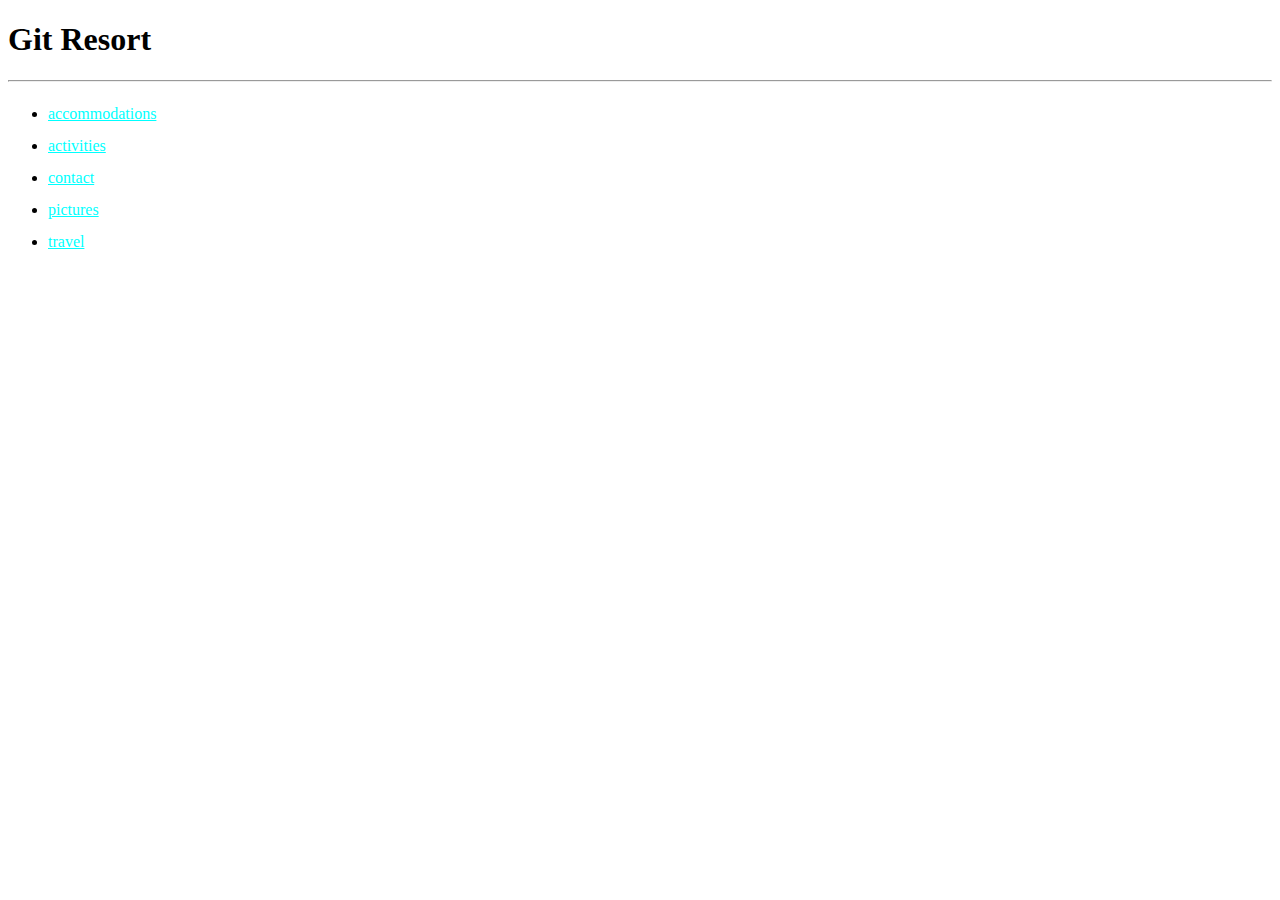
<file: index.html>
<!DOCTYPE html>
<html lang="en">
  <head>
    <meta charset="UTF-8">
    <meta http-equiv="X-UA-Compatible" content="IE=edge">
    <meta name="viewport" content="width=device-width, initial-scale=1.0">
    <link rel="stylesheet" href="/css/styles.css" type="text/css">
    <title>Resort Home</title>
  </head>
  <body>
    <h1>Git Resort</h1>
    <hr>
    <div class="links">
      <ul>
        <li><a href="pages/accommodations.html">accommodations</a></li>
        <li><a href="pages/activities.html">activities</a></li>
        <li><a href="pages/contact.html">contact</a></li>
        <li><a href="pages/pictures.html">pictures</a></li>
        <li><a href="pages/travel.html">travel</a></li>
      </ul>
    </div>
  </body>
</html>
</file>
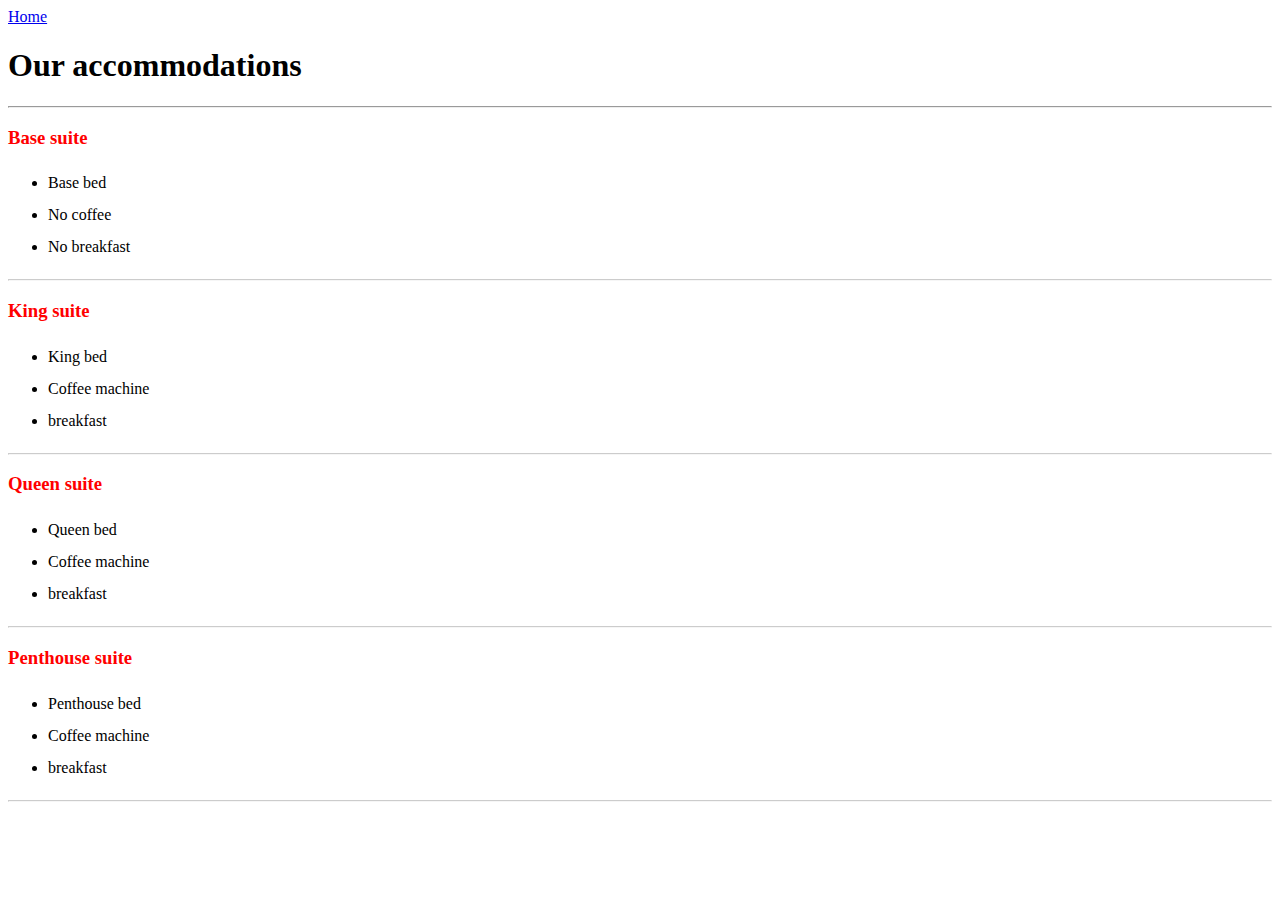
<file: pages/accommodations.html>
<!DOCTYPE html>
<html lang="en">
  <head>
    <meta charset="UTF-8">
    <meta http-equiv="X-UA-Compatible" content="IE=edge">
    <meta name="viewport" content="width=device-width, initial-scale=1.0">
    <link rel="stylesheet" href="/css/accommodations.css" type="text/css">
    <title>accommodations</title>
  </head>
  <body>
    <a href="/index.html">Home</a>
    <h1>Our accommodations</h1>
    <hr>
    <h3>Base suite</h3>
    <div class="acc_list">
      <ul>
        <li>Base bed</li>
        <li>No coffee</li>
        <li>No breakfast</li>
      </ul>
      <hr>
    </div>
    <h3>King suite</h3>
    <div class="acc_list">
      <ul>
        <li>King bed</li>
        <li>Coffee machine</li>
        <li>breakfast</li>
      </ul>
      <hr>
    </div>
    <h3>Queen suite</h3>
    <div class="acc_list">
      <ul>
        <li>Queen bed</li>
        <li>Coffee machine</li>
        <li>breakfast</li>
      </ul>
      <hr>
    </div>
    <h3>Penthouse suite</h3>
    <div class="acc_list">
      <ul>
        <li>Penthouse bed</li>
        <li>Coffee machine</li>
        <li>breakfast</li>
      </ul>
      <hr>
    </div>
  </body>
</html>
</file>
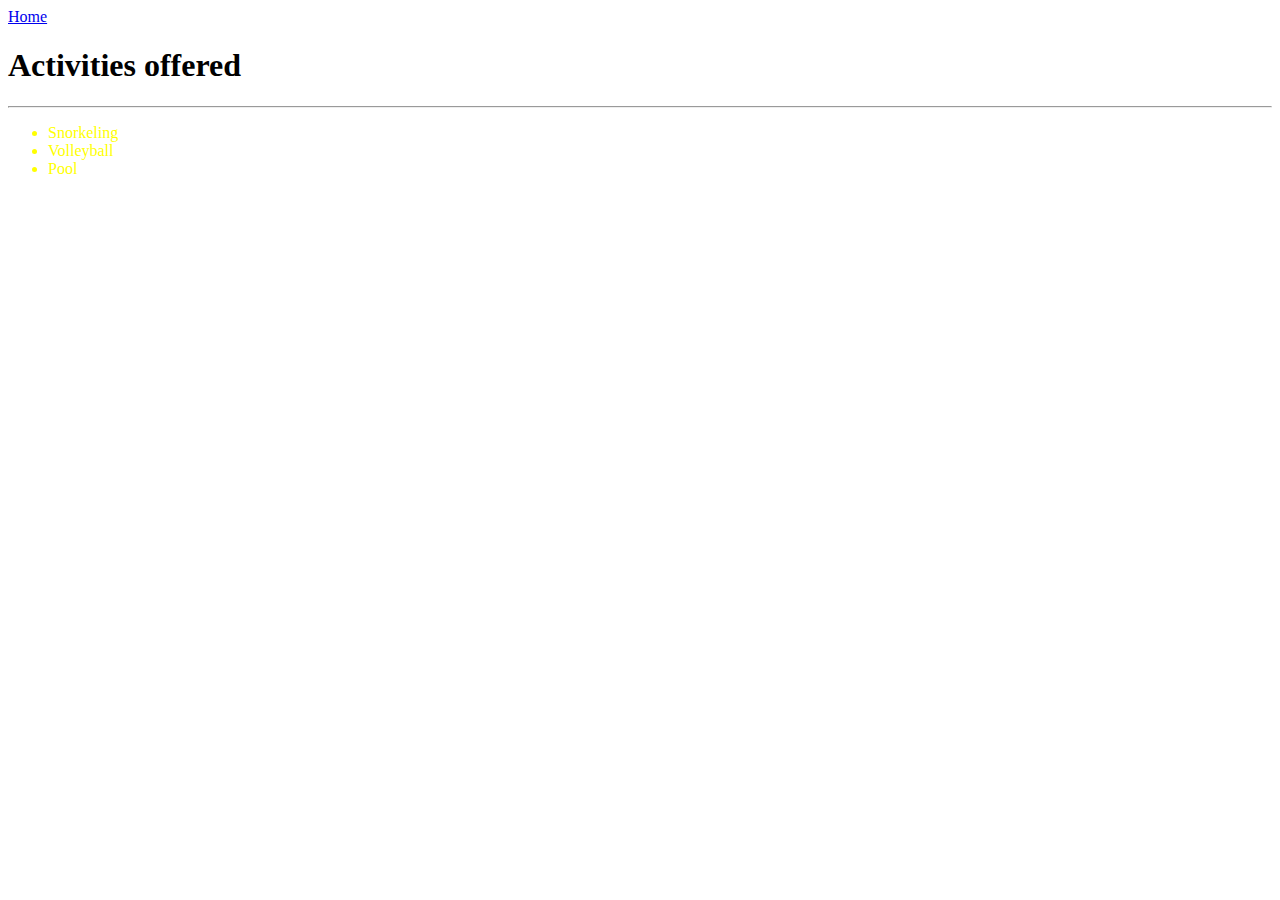
<file: pages/activities.html>
<!DOCTYPE html>
<html lang="en">
  <head>
    <meta charset="UTF-8">
    <meta http-equiv="X-UA-Compatible" content="IE=edge">
    <meta name="viewport" content="width=device-width, initial-scale=1.0">
    <link rel="stylesheet" href="/css/activities.css" type="text/css">
    <title>activities</title>
  </head>
  <body>
    <a href="/index.html">Home</a>
    <h1>Activities offered</h1>
    <hr>
    <div class="act">
      <ul>
        <li>Snorkeling</li>
        <li>Volleyball</li>
        <li>Pool</li>
      </ul>
    </div>
  </body>
</html>
</file>
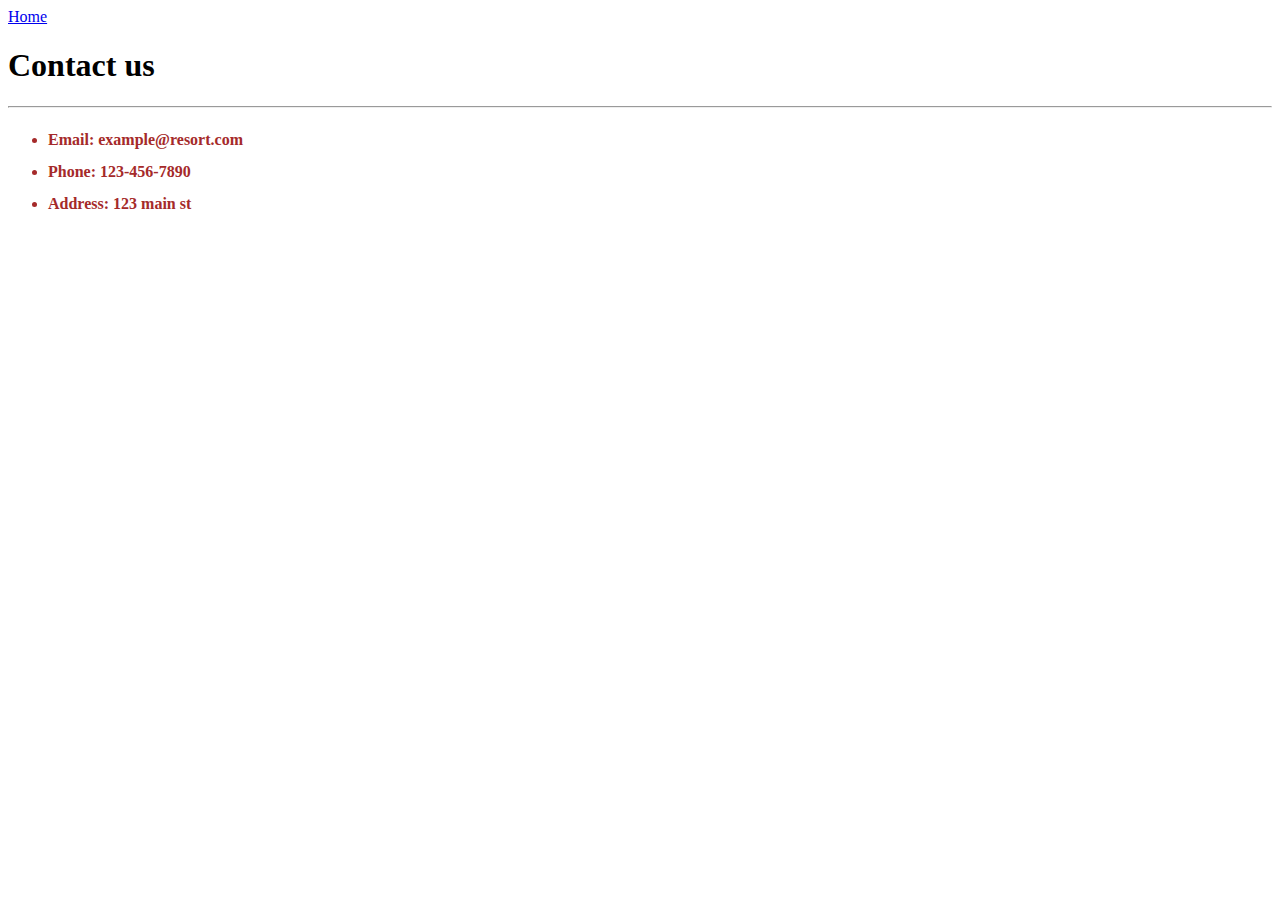
<file: pages/contact.html>
<!DOCTYPE html>
<html lang="en">
<head>
    <meta charset="UTF-8">
    <meta http-equiv="X-UA-Compatible" content="IE=edge">
    <meta name="viewport" content="width=device-width, initial-scale=1.0">
    <link rel="stylesheet" href="/css/contact.css" type="text/css">
    <title>contact</title>
</head>
<body>
    <a href="/index.html">Home</a>
    <h1>Contact us</h1>
    <hr>
    <div class="contacts">
      <ul>
        <li>Email: example@resort.com </li>
        <li>Phone: 123-456-7890</li>
        <li>Address: 123 main st</li>
      </ul>
    </div>
</body>
</html>
</file>
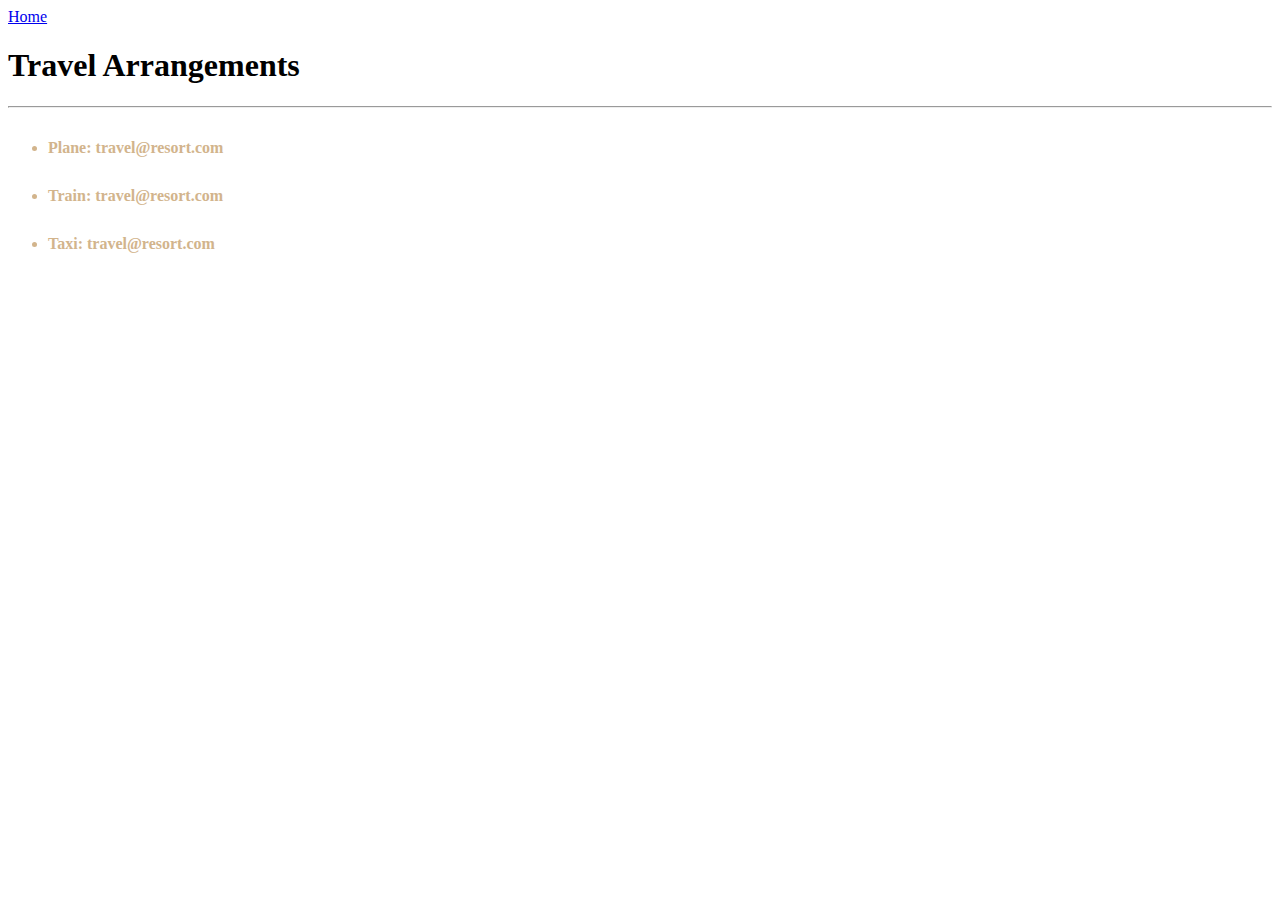
<file: pages/travel.html>
<!DOCTYPE html>
<html lang="en">
<head>
    <meta charset="UTF-8">
    <meta http-equiv="X-UA-Compatible" content="IE=edge">
    <meta name="viewport" content="width=device-width, initial-scale=1.0">
    <link rel="stylesheet" href="/css/travel.css" type="text/css">
    <title>travel</title>
</head>
<body>
    <a href="/index.html">Home</a>
    <h1>Travel Arrangements</h1>
    <hr>
    <div class="travel">
      <ul>
        <li>Plane: travel@resort.com</li>
        <li>Train: travel@resort.com</li>
        <li>Taxi: travel@resort.com</li>
      </ul>
    </div>
</body>
</html>
</file>
<file: css/styles.css>
.links a {
  color: cyan;
  cursor: pointer;
  text-decoration: underline;
}

.links li {
  line-height: 200%;
}
</file>
<file: css/accommodations.css>
li {
  line-height: 200%;
}
h3 {
  color: red;
}
.acc_list hr {
  opacity: 50%;
}
</file>
<file: css/activities.css>
.act li {
  color: yellow;
}
</file>
<file: css/contact.css>
.contacts li {
  line-height: 200%;
  color: brown;
  font-weight: bold;
}
</file>
<file: css/travel.css>
.travel li {
  line-height: 300%;
  color: tan;
  font-weight: bold;
}
</file>
